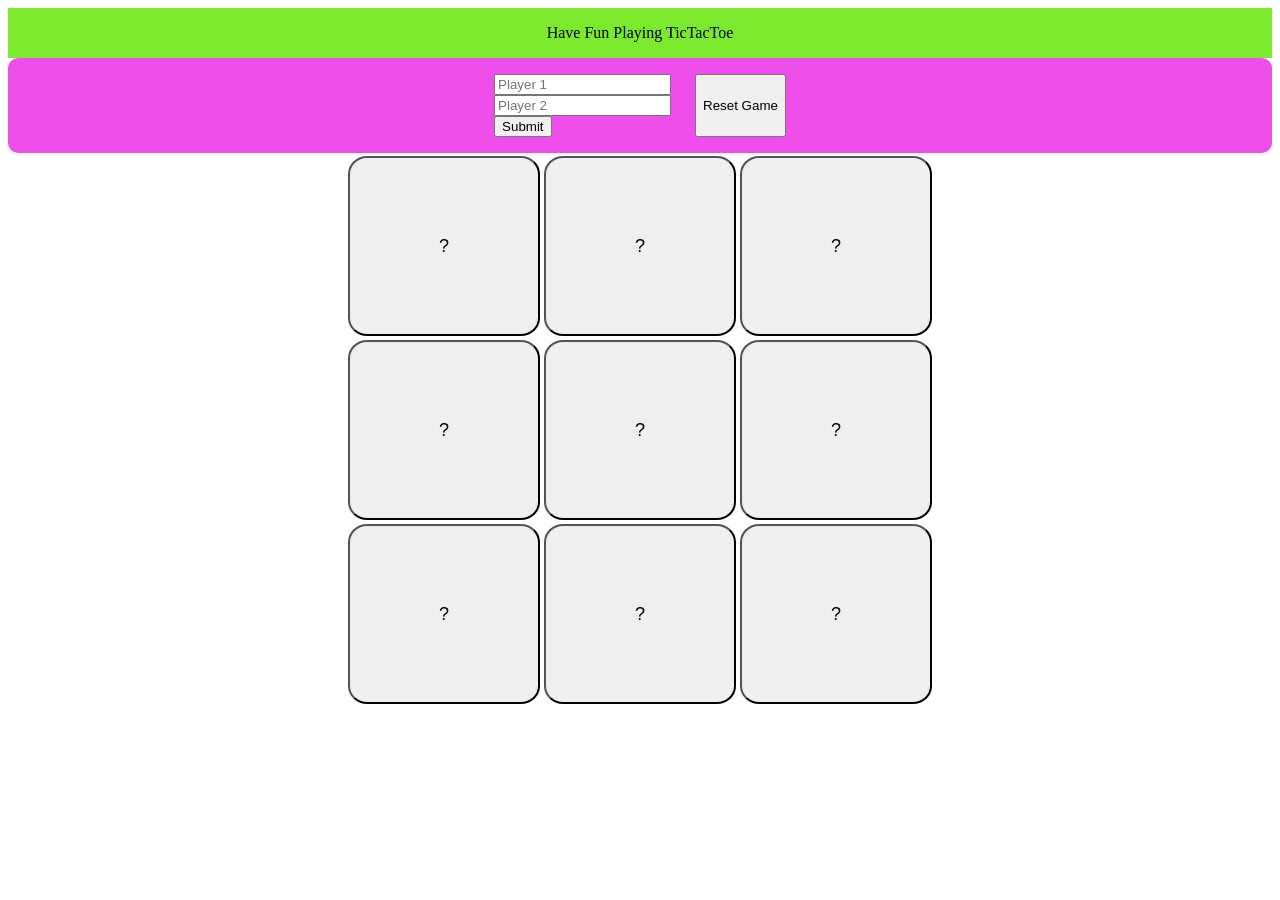
<file: index.html>
<!DOCTYPE html>
<html lang="en">
<head>
    <meta charset="UTF-8">
    <meta name="viewport" content="width=device-width, initial-scale=1.0">
    <script defer src="tictactoe.js"></script>
    <link rel="stylesheet" href="tictactoe.css">
    <title>TicTacToe</title>
</head>
<body>
    <nav>Have Fun Playing TicTacToe</nav>
        <div id="main-container">
    <div class="card-container">
        <form action="" id="submitplayersform">
        <input type="text" placeholder="Player 1" id="player1"><br><input type="text" id="player2" placeholder="Player 2"><br>
        <button type="submit">Submit</button>
        </form>
        <button onclick="resetGameBoard()" id="resetgame">Reset Game</button>
    </div>
    <div id="justconsole">
        <table id="tictactoe-table">

        </table>
    </div>
    </div>
    <div id="consolelog"></div>
</body>
</html>
</file>
<file: tictactoe.css>
nav {
    display: flex;
    background-color: rgb(123,234,45);
    padding: 1rem;
    justify-content: center;
}

.resetgame {
    gap: 1rem;
    padding: 1rem;
    border-left: 1rem;
    row-gap: 1rem;
}
.tictactoebtn {
    
    margin:auto;
    padding: .5rem 2rem .5rem 2rem;
    border-radius: 10%;
    justify-items: center;
    width: 100%;
    height: 100%;
    font-size: large;
    
}

.tictactoebtn:hover {
    border-radius: 20px;
    background-color: yellowgreen;
}

#justconsole {
    display:flex;
    justify-content: center;
    align-items: center;
    
}

td {
    width: 15vw;
    height: 20vh;;
    
}

.navbtn {
    gap: 10px;
    padding: .5rem 2rem .5rem 2rem;
    border-radius: 10%;
    justify-items: center;
}

.card-container {
    display:flex;
    padding: 1rem;
    border-radius: 10px;
    justify-content: center;
    align-content: center;
    gap: 1.5rem;
    background-color: #ee4ee9;
    
}

.main-container {
    display:flex;
    flex-direction: row;
}

#consolelog {
    display: flex;
    justify-content: center;
    align-items: center;
    text-align: center;
}

.disabletable {
    pointer-events: none;
}
</file>
